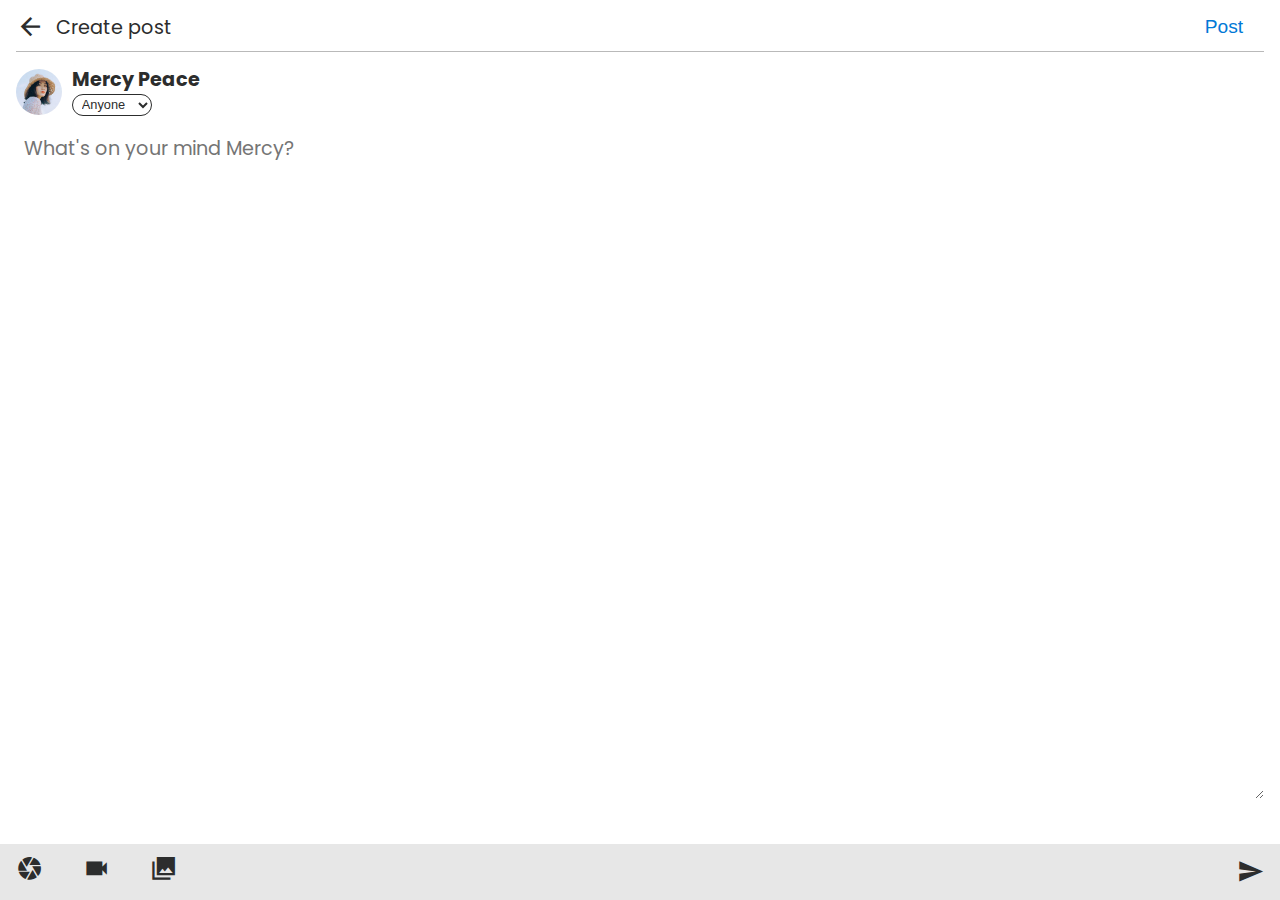
<file: BaE Chat/create_post/index.html>
<!DOCTYPE html>
<html lang="en">
<head>
    <meta charset="UTF-8">
    <meta http-equiv="X-UA-Compatible" content="IE=edge">
    <meta name="viewport" content="width=device-width, initial-scale=1.0">
    <title>BAE | CHAT</title>

    <!-- StyleSheet -->
    <link rel="stylesheet" href="../styles.css">
    <!-- For Dark Mode -->
    <link rel="stylesheet" href="../darkmode.css">

    <!-- Material Icons -->
    <link rel="stylesheet" href="https://fonts.googleapis.com/icon?family=Material+Icons+Sharp">
    
</head>

<body>


<!------------------------------For Mobile Create Post------------------------------>
<div class="mobile-create-post">

    <div class="mobile-create-post-head">
        <div>
            <span class="material-icons-sharp" onclick="history.back()">arrow_back</span>
            <h1>Create post</h1>
        </div>
        <button type="button" class="posts-btn">Post</button>
    </div>

    <div class="mobile-create-post-profile">
        <div class="mobile-create-post-profile-img">
            <img src="../images/profile-1.jpg" alt="">
        </div>
        <div class="mobile-create-post-profile-name">
            <h1>Mercy Peace</h1>
            <select name="" id=""> 
                <option value="Anyone">Anyone</option>
                <option value="Friends">Friends</option>
                <option value="Only me">Only me</option>
            </select>
        </div>
    </div>

    <textarea name="" id="" placeholder="What's on your mind Mercy?"></textarea>
</div>


<div class="mobile-create-post-bottom">
    <div>

        <label for="imageFile"><span class="material-icons-sharp">camera</span></label>
        <input type="file" style="display: none;" id="imageFile" capture="user" accept="image/*">

        <label for="videoFile"><span class="material-icons-sharp">videocam</span></label>
        <input type="file" style="display: none;" id="videoFile" capture="user" accept="video/*">

        <label for="uploadFile"><span class="material-icons-sharp">collections</span></label>
        <input type="file" style="display: none;" id="uploadFile">
    </div>
    <span class="material-icons-sharp">send</span>
</div>




<!-- Activate the Dark mode on this page -->
<div id="dark-btn" style="display: none;">
    <span></span>
</div>

<script src="../javascript/mobile_create_post.js"></script>
<script src="../javascript/darkmode.js"></script>
</body>
</html>
</file>
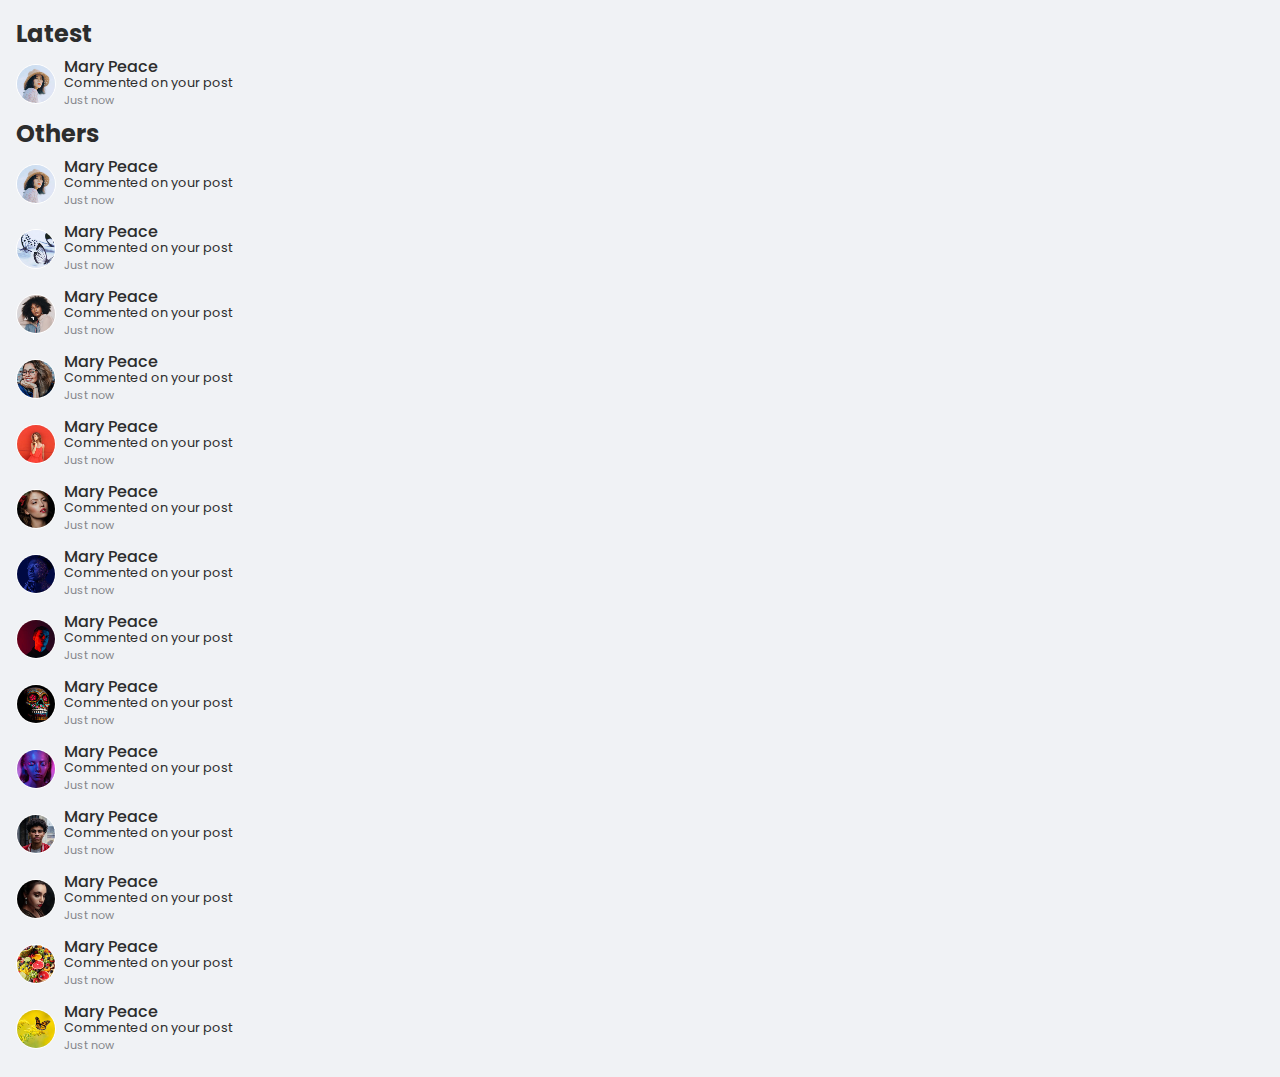
<file: BaE Chat/notifications/index.html>
<!DOCTYPE html>
<html lang="en">
<head>
    <meta charset="UTF-8">
    <meta http-equiv="X-UA-Compatible" content="IE=edge">
    <meta name="viewport" content="width=device-width, initial-scale=1.0">
    <title>BAE | CHAT</title>

    <!-- StyleSheet -->
    <link rel="stylesheet" href="../styles.css">
    <!-- For Dark Mode -->
    <link rel="stylesheet" href="../darkmode.css">

    <!-- Material Icons -->
    <link rel="stylesheet" href="https://fonts.googleapis.com/icon?family=Material+Icons+Sharp">

    
</head>
<body>
   
   <!------------------------------For Mobile Page Header------------------------------>
   <div class="mobile-page-header">
    <div class="mobile-page-header-img">
        <img src="../images/profile-1.jpg" alt="">
    </div>
    <div class="mobile-page-header-search">
        <span class="material-icons-sharp">search</span>
        <input type="search" placeholder="Looking for a friend?">
    </div>
    <a href="../messenger"><span class="material-icons-sharp">question_answer</span></a>
    </div>


<!-----------------------------Nav For Mobile----------------------------->
<div class="mobile-container">
    <div class="mobile">
            <div><a href="../">
                <span class="material-icons-sharp">home</span>
            </a></div>
            <div><a href="../friends">
                <span class="material-icons-sharp">people_outline</span>
            </a></div>
            <div><a href="../create_post">
                <span class="material-icons-sharp">add_circle</span>
            </a></div>
            <div><a href="../notifications">
                <span class="material-icons-sharp">notifications</span>
            </a></div>
            <div>
                <span class="material-icons-sharp mobile-menu-open">menu</span>
            </div>                    
        </ul>
    </div>
</div>


    
<div class="mobile-menu">
    <a href="" class="mobile-menu-profile">
        <div class="mobile-menu-profile-photo">
            <img src="../images/profile-4.jpg" alt="">
        </div>
        <div class="mobile-menu-profile-name">
            <p>Mercy Peace</p>
        </div>
    </a>

    <div><a href="">
        <span class="material-icons-sharp">people</span>
        <p>Friends</p>
    </a></div>

    <div><a href="">
        <span class="material-icons-sharp">groups</span>
        <p>Groups</p>
    </a></div>

    <div><a href="">
        <span class="material-icons-sharp">storefront</span>
        <p>Marketplace</p>
    </a></div>

    <div><a href="">
        <span class="material-icons-sharp">chat</span>
        <p>Messenger</p>
    </a></div>

    <div><a href="">
        <span class="material-icons-sharp">notifications</span>
        <p>Notification</p>
    </a></div>

    <div><a href="">
        <span class="material-icons-sharp">settings</span>
        <p>Settings & Privacy</p>
    </a></div>

    <div class="links-text">
        <div class="flex-links">
            <span class="material-icons-sharp dark-mode-span-for-mobile">dark_mode</span>
            <h2>Dark/Light</h2>
        </div>
        <div id="dark-btn2">
            <span></span>
        </div>
    </div>

    <div><a href="">
        <span class="material-icons-sharp">help</span>
        <p><span style="color:rgb(255, 118, 94); font-size: 1rem">BaE</span> Help & Support</p>
    </a></div>
    <div class="mobile-menu-close-btn">
        <span class="material-icons-sharp mobile-menu-close-btn">filter_list</span>
    </div>
</div>

</div>
<!------------------------End of Mobile Navigation------------------------>


<div class="mobile-notifications">
    <h1 class="notification-h1">Latest</h1>
    <a href="" class="notification-profile">
        <div class="notification-details">
            <div class="notification-profile-photo">
                <img src="../images/profile-1.jpg" alt="">
            </div>
            <div class="notification-profile-name">
                <h1>Mary Peace</h1>
                <p>Commented on your post</p>
                <small>Just now</small>
            </div>
        </div>
        <div class="active-shape">
            <span class="material-icons-sharp">circle</span>
        </div>
    </a>

    <h1 class="notification-h1">Others</h1>
    <a href="" class="notification-profile">
        <div class="notification-details">
            <div class="notification-profile-photo">
                <img src="../images/profile-1.jpg" alt="">
            </div>
            <div class="notification-profile-name">
                <h1>Mary Peace</h1>
                <p>Commented on your post</p>
                <small>Just now</small>
            </div>
        </div>
        <div class="active-shape">
            <span class="material-icons-sharp read">circle</span>
        </div>
    </a>
    <a href="" class="notification-profile">
        <div class="notification-details">
            <div class="notification-profile-photo">
                <img src="../images/profile-2.jpg" alt="">
            </div>
            <div class="notification-profile-name">
                <h1>Mary Peace</h1>
                <p>Commented on your post</p>
                <small>Just now</small>
            </div>
        </div>
        <div class="active-shape">
            <span class="material-icons-sharp read">circle</span>
        </div>
    </a>
    <a href="" class="notification-profile">
        <div class="notification-details">
            <div class="notification-profile-photo">
                <img src="../images/profile-3.jpg" alt="">
            </div>
            <div class="notification-profile-name">
                <h1>Mary Peace</h1>
                <p>Commented on your post</p>
                <small>Just now</small>
            </div>
        </div>
        <div class="active-shape">
            <span class="material-icons-sharp read">circle</span>
        </div>
    </a>
    <a href="" class="notification-profile">
        <div class="notification-details">
            <div class="notification-profile-photo">
                <img src="../images/profile-4.jpg" alt="">
            </div>
            <div class="notification-profile-name">
                <h1>Mary Peace</h1>
                <p>Commented on your post</p>
                <small>Just now</small>
            </div>
        </div>
        <div class="active-shape">
            <span class="material-icons-sharp read">circle</span>
        </div>
    </a>
    <a href="" class="notification-profile">
        <div class="notification-details">
            <div class="notification-profile-photo">
                <img src="../images/profile-5.jpg" alt="">
            </div>
            <div class="notification-profile-name">
                <h1>Mary Peace</h1>
                <p>Commented on your post</p>
                <small>Just now</small>
            </div>
        </div>
        <div class="active-shape">
            <span class="material-icons-sharp read">circle</span>
        </div>
    </a>
    <a href="" class="notification-profile">
        <div class="notification-details">
            <div class="notification-profile-photo">
                <img src="../images/profile-6.jpg" alt="">
            </div>
            <div class="notification-profile-name">
                <h1>Mary Peace</h1>
                <p>Commented on your post</p>
                <small>Just now</small>
            </div>
        </div>
        <div class="active-shape">
            <span class="material-icons-sharp read">circle</span>
        </div>
    </a>
    <a href="" class="notification-profile">
        <div class="notification-details">
            <div class="notification-profile-photo">
                <img src="../images/profile-7.jpg" alt="">
            </div>
            <div class="notification-profile-name">
                <h1>Mary Peace</h1>
                <p>Commented on your post</p>
                <small>Just now</small>
            </div>
        </div>
        <div class="active-shape">
            <span class="material-icons-sharp read">circle</span>
        </div>
    </a>
    <a href="" class="notification-profile">
        <div class="notification-details">
            <div class="notification-profile-photo">
                <img src="../images/profile-8.jpg" alt="">
            </div>
            <div class="notification-profile-name">
                <h1>Mary Peace</h1>
                <p>Commented on your post</p>
                <small>Just now</small>
            </div>
        </div>
        <div class="active-shape">
            <span class="material-icons-sharp read">circle</span>
        </div>
    </a>
    <a href="" class="notification-profile">
        <div class="notification-details">
            <div class="notification-profile-photo">
                <img src="../images/profile-9.jpg" alt="">
            </div>
            <div class="notification-profile-name">
                <h1>Mary Peace</h1>
                <p>Commented on your post</p>
                <small>Just now</small>
            </div>
        </div>
        <div class="active-shape">
            <span class="material-icons-sharp read">circle</span>
        </div>
    </a>
    <a href="" class="notification-profile">
        <div class="notification-details">
            <div class="notification-profile-photo">
                <img src="../images/profile-10.jpg" alt="">
            </div>
            <div class="notification-profile-name">
                <h1>Mary Peace</h1>
                <p>Commented on your post</p>
                <small>Just now</small>
            </div>
        </div>
        <div class="active-shape">
            <span class="material-icons-sharp read">circle</span>
        </div>
    </a>
    <a href="" class="notification-profile">
        <div class="notification-details">
            <div class="notification-profile-photo">
                <img src="../images/profile-11.jpg" alt="">
            </div>
            <div class="notification-profile-name">
                <h1>Mary Peace</h1>
                <p>Commented on your post</p>
                <small>Just now</small>
            </div>
        </div>
        <div class="active-shape">
            <span class="material-icons-sharp read">circle</span>
        </div>
    </a>
    <a href="" class="notification-profile">
        <div class="notification-details">
            <div class="notification-profile-photo">
                <img src="../images/profile-12.jpg" alt="">
            </div>
            <div class="notification-profile-name">
                <h1>Mary Peace</h1>
                <p>Commented on your post</p>
                <small>Just now</small>
            </div>
        </div>
        <div class="active-shape">
            <span class="material-icons-sharp read">circle</span>
        </div>
    </a>
    <a href="" class="notification-profile">
        <div class="notification-details">
            <div class="notification-profile-photo">
                <img src="../images/profile-13.jpg" alt="">
            </div>
            <div class="notification-profile-name">
                <h1>Mary Peace</h1>
                <p>Commented on your post</p>
                <small>Just now</small>
            </div>
        </div>
        <div class="active-shape">
            <span class="material-icons-sharp read">circle</span>
        </div>
    </a>
    <a href="" class="notification-profile">
        <div class="notification-details">
            <div class="notification-profile-photo">
                <img src="../images/profile-14.jpg" alt="">
            </div>
            <div class="notification-profile-name">
                <h1>Mary Peace</h1>
                <p>Commented on your post</p>
                <small>Just now</small>
            </div>
        </div>
        <div class="active-shape">
            <span class="material-icons-sharp read">circle</span>
        </div>
    </a>
    
</div>


<script src="../javascript/mobilemenu.js"></script>
<script src="../javascript/notification.js"></script>
<script src="../javascript/darkmode.js"></script>
<script src="../javascript/darkmode2.js"></script>
<script src="../javascript/script.js"></script>
<script src="../javascript/mobile_create_post.js"></script>
</body>
</html>
</file>
<file: BaE Chat/styles.css>
/*=============IMPORT GOOGLE FONT===============*/
@import url('https://fonts.googleapis.com/css2?family=Poppins:wght@300;400;500;600&family=Red+Hat+Display:wght@700&display=swap');


/*=================Color and Border Variables=================*/

:root{
    /*===============Colors=================*/
    --color-background: #F0F2F5;
    --color-background-white: #fff;
    --color-text-white: #fff;
    --color-primary-blue: #0178D6;
    --color-primary-blue-dark: #143e70;
    --color-primary-blue-dark-share-btn: #143e70;
    --color-primary-red: #F3425F;
    --color-danger: #D81C3C;
    --color-success: #31A24C;
    --color-warning: #F7B928;
    --color-light-dark: #84858A;
    --color-dark: #2C2D2D;
    --color-input: #F0F2F5;
    --color-hover: #F0F2F5;
    --color-icon-border: #E4E6EB;
    --color-icon : #050505;
    --color-icon-light : #65676B;
    --hover : #e2e2e2;
    --flex-color-bg: rgba(238, 238, 238, 0.774);
    --color-unread: #2E89FF;
    --color-read: grey;
    --color-primary-blue-dark-new: #e7e7e7;

    /*=============Borders, Padding=================*/
    --border-radius: 2rem;
    --border-radius-20px: 20px;
    --card-border-radius: 1rem;
    --btn-padding: 0.6rem 2rem;
    --search-padding: 0.6rem 1rem;
    --card-padding: 1rem;

    /*==============POSITIONS=================*/
    --sticky-top-left: 5.4rem;
    --sticky-top-right: -18rem;

    /*==================BOX-SHADOW===============*/
    --box-shadow: 0px 1px 10px rgb(218, 218, 218);
}

.dark-mode-color{
    --color-background: #18191A;
    --color-light-dark: #fff;
    --color-input: #2C2D2D;
    --color-background-white: #242526;
    --box-shadow: 0px 0px 1px white;
    --color-icon-border: #677db6;
    --color-icon-light : #D9DBE0;
    --color-dark: #D9DBE0;   
    --color-icon : #ffffff;
    --hover: #677db6;
    --color-hover: #677db6;
    --flex-color-bg: rgba(56, 56, 56, 0.671);
    --color-primary-blue-dark-share-btn: var(--color-primary-blue);
    --color-primary-blue-dark-new: #143e70;
}


/*========REMOVE ALL==========*/
*{
    margin: 0;
    padding: 0;
    border: none;
    box-sizing: border-box;
    outline: none;
    text-decoration: none;
    list-style: none;
}

body{
    background: var(--color-background);
    font-family: 'Poppins', sans-serif;
    color: var(--color-dark);
    overflow-x: hidden;
    transition: background 0.3s;
}

a{
    color: var(--color-icon-light);
}

/*=============================================GENERAL STYLES HERE=====================================*/

.container{
    padding: 0.4rem 2rem;
}

.rounded-photo{
    width: 2.2rem;
    aspect-ratio: 1/1;
    border-radius: 50%;
}

.rounded-photo img{
    border-radius: 50%;
}

img{
    display: block;
    width: 100%;
}

hr{
    border: solid rgb(207, 207, 207) 0.1px;
}


/*========Nav Icons==========*/
.nav-right ul li span{
    font-size: 1.6rem;
    padding: 0.5rem;
    background: var(--color-icon-border);
    border-radius: 50%;
    margin-left: 1.5rem;
}

.nav-center ul li span{
    font-size: 2rem;
    padding: 0.5rem;
    border-radius: 50%;
    transition: all ease 300ms;
    margin-left: 2rem;
}

.nav-center ul li:first-child span{
    margin-left: 0;
}

.nav-center ul li span:hover{
    background: var(--color-icon-border);
}

.online{
    position: relative;
}

.online::after{
    content: '';
    width: 9px;
    height: 9px;
    position: absolute;
    border: 2px white solid;
    border-radius: 50%;
    background: var(--color-success);
    top: 0;
    right: 0;
}

/*=============================================NAV STYLE HERE===========================================*/

nav{
    box-shadow: var(--box-shadow);
    position: sticky;
    top: 0;
    width: 100%;
    z-index: 10;
}
nav .container{
    background: var(--color-background-white);
    display: flex;
    justify-content: space-between;
    align-items: center;
}

/*=============Nav Left===============*/
.nav-left{
    display: flex;
    align-items: center;
}

.logo{
    width: 2.7rem;
    border-radius: 0%;
    aspect-ratio: 0;
}

.search-input{
    display: flex;
    align-items: center;
    background: var(--color-input);
    padding: 0.3rem 1rem;
    border-radius: var(--border-radius-20px);
    margin-left: 1rem;
}

.search-input input{
    font-size: 1rem;
    background: transparent;
}

.search-input input::placeholder{
    color: var(--color-icon);
}

.search-input span{
    margin-right: 0.3rem;
}


/*===========Nav Center===============*/
.nav-center ul li{
    display: inline-block;
}

/*===========Nav Right===============*/
.nav-right{
    display: flex;
    align-items: center;
}

.nav-user-profile{
    display: flex;
    align-items: center;
    padding: 0.3rem 0.6rem;
    border-radius: var(--border-radius-20px);
    transition: all ease 300ms;
    cursor: pointer;
}

.nav-user-profile:hover{
    background: var(--color-hover);
}

.nav-user-profile .profile-name h1{
    font-size: 1.1rem;
    margin-left: 0.3rem;
    font-weight: 400;
    color: var(--color-icon-light);
}

.nav-right ul li{
    display: inline-block;
}

.profile-name{
    line-height: 1rem
}






/*==================================================Mobile Style Nav=====================================================*/
.mobile{
    display: flex;
    justify-content: space-between;
    align-items: center;
}

.mobile div:nth-child(3) a span{
    font-size: 2.5rem;
    color: #0178D6;
}

.mobile span{
    font-size: 1.7rem;
}

.mobile-container{
    display: none;
    align-items: center;
    padding: 0.7rem 1rem 0.4rem 1rem;
    background: var(--color-background-white);
    position: fixed;
    left: 0;
    bottom: 0;
    width: 100%; /* Full width */
    overflow: hidden;
    z-index: 1000; /* Sit on top */
}


/*===========================================PAGE CONTAINER STLYE========================================*/

main{
    display: flex;
    justify-content: space-between;
    align-items: center;
}

/*---------------- ASIDE ------------------*/

aside{
    padding: 1rem 1rem;
    flex-basis: 23%;
    width: 100%;
    position: sticky;
    top: 70px;
    align-self: flex-start;
}

aside ul li{
    padding: 0.7rem 0.5rem;
    border-radius: 5px;
    transition: all ease 300ms;
}

aside ul li:hover{
    background-color: var(--hover);
}

aside h2{
    font-weight: 500;
    font-size: 1rem;
}

.aside-user-profile{
    display: flex;
    align-items: center;
}

.aside-user-profile .rounded-photo{
    margin-right: 0.5rem;
    width: 2rem;
}

aside ul li a{
    display: flex;
    align-items: center;
}

aside ul li a span{
    margin-right: 0.7rem;
}

aside .aside-span{
    font-size: 1.7rem;
}

aside hr{
    margin: 15px 0;
}

aside ul li:last-child{
    margin-top: 4rem;
    padding: 0;
}

aside ul li .a{
    color: var(--color-text-white);
    display: flex;
    background: #143e70;
    width: 100%;
    padding: 0.7rem 0.5rem;
    border-radius: 10px;
}

aside ul li .a span{
    color: var(--color-text-white);
}






/*----------------=================MIDDLE=================------------------*/
.middle{
    flex-basis: 50%;
    width: 100%;
    margin-top: 1rem;
}

.post{
    background: var(--color-background-white);
    padding: 1rem 1rem;
    border-radius: 10px;
    box-shadow: var(--box-shadow);
}

.post hr{
    margin: 1rem 0;
    width: 100%;
}

.middle .create-post{
    display: flex;
}

.create-post .rounded-photo{
    width: 2.9rem;
    margin-right: 0.6rem;
}

.input-btn .btn{
    width: 5rem;
    height: 2rem;
    background: var(--color-primary-blue-dark);
    margin-right: 1rem;
    color: var(--color-text-white);
    border-radius: var(--border-radius-20px);
    cursor: pointer;
}

.input-btn{
    display: flex;
    background: var(--color-input);
    width: 100%;
    border-radius: var(--border-radius-20px);
    align-items: center;
}

.input-btn input{
    width: 100%;
   padding: 1rem;
    font-size: 1rem;
    padding: 0 1rem;
    background: transparent;
    cursor: pointer;
}

.input-btn input::placeholder{
    color: var(--color-icon);
}

.actions-create-post{
    display: flex;
    align-items: center;
    justify-content: space-around;
}

.actions-create-post .actions{
    display: flex;
    align-items: center;
}

.actions-create-post .actions span{
    font-size: 1.6rem;
    color: var(--color-primary-red);
}

.actions-create-post a:last-child span{
    color: var(--color-warning);
}

.actions-create-post a:nth-child(2) span{
    color: var(--color-success);
}

.actions-create-post .actions h1{
    font-size: 1rem;
    margin-left: 0.5rem;
    font-weight: 400;
    color: var(--color-icon-light);
}




/*--------------------------FEEDS---------------------------*/
.feed{
    margin-top: 2rem;
    background: var(--color-background-white);
    padding: 1rem 1rem;
    border-radius: 10px;
    box-shadow: var(--box-shadow);
}

.feed-head{
    display: flex;
    align-items: center;
    justify-content: space-between;
}

.feed-user{
    display: flex;
    align-items: center;
}

.feed-user-name{
    line-height: 0.9rem;
    margin-left: 0.5rem;
}

.feed-user-name p{
    font-weight: 500;
    font-size: 1rem;
    color: var(--color-icon);
}

.feed-text{
    word-wrap: break-word;
    margin: 1rem 0;
}

.feed-span{
    display: flex;
    align-items: center;
}

.feed-span p{
    margin-left: 0.3rem;
}

.feed-img img{
    border-radius: var(--border-radius-20px);
    object-fit: cover;
}

.feed-actions{
    display: flex;
    align-items: center;
    justify-content: space-between;
    margin: 1rem 0;
}

.feed-actions span .save-icon{
    color: rebeccapurple;
}

.feed-action{
    display: flex;
    align-items: center;
}

.feed-actions .feed-action span{
    font-size: 1.6rem;
}

.feed-action .feed-span{
    margin-right: 1rem;
}

.feed-actions span{
    font-size: 1.8rem;
}


.feed-action a, span{
    color: var(--color-dark);
}

.feed-actions span:last-child{
    color: var(--color-primary-blue-dark-share-btn);
}

.liked-by{
    display: flex;
    align-items: center;
}

.liked-by p{
    font-size: 0.9rem;
    margin-left: 0.5rem;
}


.liked-by img{
    width: 1rem;
    border-radius: 50%;
}

.feed-span_span_color_change{
    color: tomato;
}



/*---------------- RIGHT ------------------*/
.right{
    padding: 1rem 1rem;
    flex-basis: 23%;
    position: sticky;
    top: 70px;
    align-self: flex-start;
    height: 100vh;
    overflow-x:hidden;
    overflow-y:auto
}

.right::-webkit-scrollbar{
    overflow: hidden;
}


.active-contacts{
    margin-top: 0.5rem;
}

.active-contacts .active-users{
    padding: 0.5rem 0.3rem;
    transition: all ease 300ms;
    border-radius: 5px;
}

.active-contacts .active-users:hover{
    background: var(--hover);
}

.right .right-heading h1{
    font-weight: 500;
    font-size: 1rem;
    color: var(--color-light-dark);
}

.aside-user-profile .profile-name h2{
    font-size: 1rem;
    font-weight: 400;
}

.right-heading{
    display: flex;
    color: var(--color-icon-light);
    align-items: center;
}

.right-heading span{
    color: var(--color-danger);
}

.right-heading .aside-span{
    margin-left: 10px;
    font-size: 1rem;
}

.all-notification{
    margin: 1rem 0;
}

.right-notication{
    display: flex;
    align-items: center;
    background: var(--color-background-white);
    padding: 0.7rem 0.6rem;
    border-radius: 5px;
    margin-bottom: 10px;
}

.right-notication .notification-details{
    display: block;
    margin-left: 1rem;
}

.notification-details h2{
    font-weight: 400;
    font-size: 0.8rem;
    color: var(--color-icon);
    line-height: 1rem;
}

.notification-details p{
    font-size: 0.8rem;
}

.notification-details small{
    font-size: 0.7rem;
    color: var(--color-light-dark);
}

.notification-photo{
    width: 2.5rem;
}

.notification-photo img{
    border-radius: 50%;
}



/*======================================POP UP MENU===================================*/


/*-----------------SETTINGS MENU---------------------*/
.settings-menu{
    position: absolute;
    width: 90%;
    max-width: 350px;
    background: var(--color-background-white);
    box-shadow: var(--box-shadow);
    border-radius: 4px;
    overflow: hidden;
    top: 70px;
    right: 2%;
    max-height: 0;
    transition: max-height 0.3s;
}

.settings-menu-height{
    max-height: 450px;
}

.icons-menu span{
    font-size: 1.7rem;
    margin-right: 0.7rem;
}


.settings-menu-inner{
    padding: var(--border-radius-20px);
}

.settings-menu-inner hr{
    border: 0;
    height: 1px;
    background-color: var(--color-light-dark);
    margin: 1rem 0;
}

.setting-links{
    display: flex;
    padding: 0.6rem 0.5rem;
    align-items: center;
    border-radius: 10px;
}

.setting-links:hover{
    background: var(--hover);
}

.links-text{
    display: flex;
    align-items: center;
    margin-left: 0.7rem;
    justify-content: space-between;
}

.setting-links .links-text{
    flex: 1;
}

.links-text h2{
    font-size: 1rem;
    font-weight: 400;
}



/*------------------------------------- MOBILE MENU POPUP---------------------------------*/
.mobile-menu{
    background: var(--color-background-white);
    padding: 0;
    max-height: 0;
    position: fixed; /* Stay in place */
    z-index: 1000; /* Sit on top */
    left: 0;
    bottom: 0;
    width: 100%; /* Full width */
    overflow: auto; /* Enable scroll if needed */
    display: none;
    border-top: 1px rgb(105, 105, 105) solid;
    border-top-left-radius: 20px;
    border-top-right-radius: 20px;
    transition: max-height 0.1s;
}

.mobile-menu-height{
    max-height: 100%;
    padding: 1rem 1rem;
}

.mobile-menu-close-btn{
    text-align: center;
    margin-bottom: 0.7rem;
}

.mobile-menu-close-btn span{
    color: var(--color-dark);
    font-size: 1.7rem;
}

.mobile-menu div{
    margin-bottom: 0.5rem;
}

.mobile-menu div a{
    margin-bottom: 1rem;
}

.mobile-menu-profile{
    display: flex;
    align-items: center;
    margin-bottom: 1rem;
}

.mobile-menu-profile-photo{
    width: 2rem;
    margin-right: 0.5rem;
}

.mobile-menu-profile-photo img{
    border-radius: 50%;
    border: 1px solid rgb(99, 99, 99);
}

.mobile-menu div a{
    display: flex;
    align-items: center;
    margin-bottom: 1.8rem;
}

.mobile-menu div a span{
    font-size: 1.5rem;
    border-radius: 50%;
    margin-right: 0.5rem;
}

.mobile-menu .links-text{
    margin-bottom: 2rem;
}

.flex-links{
    display: flex;
}

.flex-links span{
    margin-right: 0.5rem;
}

.mobile-menu .links-text{
    margin: 0;
    padding: 0;
    margin-bottom: 1rem;
}



/*------================================== Confirm Unfollow Pop up ==========================------------*/
.friends-right-pop-up{
    width: 0;
    height: 0;
    padding: 0;
    left: 0;
    margin: 0 auto;
    z-index: 2000;
    position: fixed; /* Stay in place */
    bottom: 0;
}

.friends-right-pop-up-click{
    bottom: 20rem;
    width: 100%;
    height: 30vh;
    padding: 0.5rem;
}

.friends-right-confirm-pop-up{
    margin: 15% auto; /* 5% from the top, 15% from the bottom and centered */
    width: 40%;
    background: var(--color-background-white);
    border-radius: 5px;
    padding: 1rem 0.5rem;
    box-shadow: var(--box-shadow);
}

.friends-right-pop-up h1{
    font-size: 1.5rem;
    text-align: center;
    color: var(--color-dark);
    font-weight: 400;
}

.buttons{
    display: flex;
    align-items: center;
    justify-content: space-around;
    margin-top: 0.5rem;
}

.confirm-btn{
    width: 6rem;
    height: 2rem;
    border: none;
    outline: none;
    border-radius: 5px;
    font-size: 1.1rem;
    background: #677DB6;
    color: #fff;
}

.color-danger{
    background: #555;
    color: #fff;
}



/*--------------------------------- CREATE POST FOR DESKTOP --------------------------------*/
.flex{
  position: fixed; /* Stay in place */
  z-index: 1000; /* Sit on top */
  left: 0;
  top: 0;
  width: 100%; /* Full width */
  height: 100%; /* Full height */
  overflow: auto; /* Enable scroll if needed */
  background-color: var(--flex-color-bg); /* Fallback color */
  padding-top: 60px;
  display: none;
}

.flex-display{
    display: block;
}

.newpost{
    margin: 5% auto 15% auto; /* 5% from the top, 15% from the bottom and centered */
    width: 40%;
    background: var(--color-background);
    border-radius: 10px;
    padding: 0.7rem 1rem;
}

.new-post-head{
    display: flex;
    align-items: center;
    color: var(--color-dark);
    justify-content: space-between;
}

.new-post-head h1{
    font-size: 1.6rem;
    text-align: center;
}

.new-post-head span{
    text-align: right;
}

.newpost hr{
    margin: 0.7rem 0;
}

.newpost .feed-head{
    margin-bottom: 1rem;
}

.new-post-input textarea{
    width: 100%;
    height: 90px;
    overflow: hidden;
    font-size: 1.1rem;
    font-family: "Poppins", sans-serif;
    background: var(--color-input);
    padding: 0.2rem 0.2rem;
    color: var(--color-dark);
}

.new-post-input textarea::placeholder{
    font-size: 1.1rem;
    font-family: "Poppins", sans-serif;
}

.feed-user-name select{
    padding: 0.2rem 0.6rem;
    margin-top: 0.2rem;
    border-radius: 5px;
    background: var(--hover);
    cursor: pointer;
}

.newpost-img{
    width: 2.9rem;
}


.new-post-add{
    border: solid 1px rgb(179, 179, 179);
    display: flex;
    justify-content: space-between;
    padding: 0.5rem 1rem;
}

.new-post-add .new-post-add-text h1{
    font-size: 1.2rem;
    font-weight: 400;
}

.new-post-add .new-post-span a{
    margin: 0 0.8rem;
}

.new-post-span a:first-child span{
    color: var(--color-warning);
}

.new-post-span a:nth-child(2) span{
    color: var(--color-primary-red);
}

.new-post-span a:nth-child(3) span{
    color: var(--color-success);
}

.new-post-head span{
    cursor: pointer;
    font-size: 1.8rem;
    padding: 00.5rem;
    background: var(--hover);
    border-radius: 50%;
    color: var(--color-light-dark);
}

.post-btn{
    width: 100%;
    height: 40px;
    background: var(--color-primary-blue-dark);
    color: var(--color-text-white);
    border: none;
    border-radius: 5px;
    outline: none;
    margin-top: 10px;
    font-weight: 500;
    font-size: 1rem;
    cursor: pointer;
}

.mobile-menu{
    display: none;
}


/*--------------------------------- CREATE POST FOR Mobile --------------------------------*/
.mobile-create-post{
    padding: 0rem 1rem;
    background: var(--color-background-white);
    height: 100vh;
    width: 100%;
    overflow: auto; /* Enable scroll if needed */    
}

.mobile-create-post-head{
    display: flex;
    justify-content: space-between;
    align-items: center;
    margin: 0.7rem 0;
    border-bottom: 0.3px rgb(185, 185, 185) solid;
}

.mobile-create-post-head div{
    display: flex;
    align-items: center;
}

.mobile-create-post-head div h1{
    font-size: 1.2rem;
    font-weight: 400;
    margin-bottom: 0.5rem;
}

.mobile-create-post-head div span{
    font-size: 1.8rem;
    margin-right: 0.7rem;
    margin-bottom: 0.5rem;
}

.mobile-create-post-head .posts-btn{
    width: 5rem;
    font-size: 1.2rem;
    height: 2rem;
    background: transparent;
    color: var(--color-primary-blue);
    margin-bottom: 0.5rem;
}


.mobile-create-post-profile-name select{
    padding: 0.1rem 0.3rem;
    font-size: 0.8rem;
    border-radius: 20px;
    background: transparent;
    border: 1px var(--color-dark) solid;
    color: var(--color-dark);
}

.mobile-create-post-profile{
    display: flex;
    align-items: center;
    margin-top: 1rem;
}

.mobile-create-post-profile-img{
    width: 2.9rem;
    margin-right: 0.6rem;
}

.mobile-create-post-profile-img img{
    border-radius: 50%;
}

.mobile-create-post-profile-name{
    line-height: 1.5rem;
}

.mobile-create-post-profile-name h1{
    font-size: 1.2rem;
}

.mobile-create-post textarea{
    height: 75vh;
    width: 100%;
    background: transparent;
    padding: 1rem 0.5rem;
    margin-top: 0.5rem;
    font-size: 1.2rem;
    font-family: "Poppins", sans-serif;
    color: var(--color-dark);
    line-height: 1.1rem;
}

.mobile-create-post-bottom{
    position: fixed;
    bottom: 0;
    display: flex;
    justify-content: space-between;
    align-items: center;
    padding: 0.7rem 1rem;
    width: 100%;
    background: var(--color-primary-blue-dark-new);
}

.mobile-create-post-bottom div{
    display: flex;
    align-items: center;
    justify-content: space-between;
}

.mobile-create-post-bottom div span{
    margin-right: 2.5rem;
    font-size: 1.7rem;
}

.mobile-create-post-bottom span{
    font-size: 1.7rem;
}




/*--------------------------------- Mobile Header Page --------------------------------*/
.mobile-page-header{
    display: flex;
    align-items: center;
    justify-content: space-between;
    padding: 0.5rem 0.7rem;
    background:var(--color-background-white);
    display: none;
}

.mobile-page-header-img{
    width: 2rem;
}

.mobile-page-header-img img{
    border-radius: 50%;
}

.mobile-page-header-search{
    display: flex;
    align-items: center;
    background: #677db6;
    padding: 0.2rem 0.6rem;
    border-radius: 5px;
}

.mobile-page-header-search span{
    margin-right: 0.5rem;
}

.mobile-page-header-search input{
    background: transparent;
    color: #fff;
    font-size: 1rem;
}

.mobile-page-header-search input::placeholder{
    color: #fff;
    font-weight: 400;
    font-size: 0.9rem;
}




/*-------------------------------------- Desktop Notification Pop Up ---------------------------------------*/
.notifications{
    padding: 0;
    max-height: 0;
    background: var(--color-background-white);
    position: fixed; /* Stay in place */
    z-index: 1; /* Sit on top */
    right: 7%;
    bottom: 0;
    width: 35%; /* Full width */
    overflow: auto; /* Enable scroll if needed */
    border: none;
    border-top-left-radius: 10px;
    border-top-right-radius: 10px;
    transition: max-height 0.1s;
}

.notifications-hide{
    max-height: 85vh;
    padding: 0 2rem 0.5rem 2rem;
    box-shadow: var(--box-shadow);
}

.notifications::-webkit-scrollbar{
    overflow: hidden;
}

.notification-profile{
    display: flex;
    align-items: center;
    justify-content: space-between;
}

.notifications h1{
    font-size: 1.3rem;
    font-weight: 500;
}

.notification-details{
    display: flex;
    align-items: center;
    margin: 0.5rem 0;
}

.notification-head{
    text-align: center;
}

.notification-head span{
    cursor: pointer;
}

.notification-profile-photo{
    width: 2.5rem;
    margin-right: 0.5rem;
}

.notification-profile-photo img{
    border-radius: 50%;
    border: 1px solid white;
}

.notification-profile-name{
    line-height: 1rem;
}

.notification-profile-name h1{
    font-size: 1rem;
    font-weight: 500;
    color: var(--color-dark);
}

.notification-profile-name p{
    font-size: 0.8rem;
    color: var(--color-dark);
}

.notification-profile .active-shape span{
    color: var(--color-unread);
    font-size: 1rem;
}

.notification-profile .active-shape span.read{
    color: var(--color-read);
}

.notification-head{
    position: sticky;
    top: 0;
    background: var(--color-background-white);
    z-index: 10;
    padding: 0.5rem 0;
}



/*------------------------------------MOBILE NOTIFICATION--------------------------*/
.mobile-notifications{
    padding: 1rem 1rem;
    /* display: none; */
}

.mobile-notifications .notification-h1{
    font-size: 1.5rem;
}


/*---------------------------------------Friends Styles---------------------------------------*/

.friends{
    background: var(--color-background);
    display: grid;
    grid-template-columns: 25% 75%;
}

/*--------------------- Left Style -----------------------*/

.friends-left{
    background: var(--color-background-white);
    height: 100vh;
    padding: 0.5rem 0.5rem;
    box-shadow: var(--box-shadow);
    box-sizing: border-box;
    position: sticky;
    top: 63px;
    left: 0;
}

.friends-left-head{
    display: flex;
    align-items: center;
    justify-content: space-between;
    padding: 0.5rem 0.5rem;
    border-radius: 5px;
    margin-bottom: 2rem;
    margin-top: 0.5rem;
    background-color: rgba(204, 204, 204, 0.171);
}

.friends-left-head h1{
    font-size: 1.7rem;
    font-weight: 500;
    color: var(--color-dark);
}

.friends-left-head-profile-img{
    width: 2.5rem;
}

.friends-left-head-profile-img img{
    border-radius: 50%;
}

.friends-left-head-lists{
    display: flex;
    align-items: center;
    justify-content: space-between;
    padding: 0.3rem 0.5rem;
    border-radius: 10px;
    margin-bottom: 1rem;
    cursor: pointer;
    transition: all ease 500ms;
}

.friends-left .active{
    background: var(--color-hover);
}

.friends-left-head-lists:hover{
    background: var(--color-hover);
}

.friends-left-head-lists div{
    display: flex;
    align-items: center;
}

.friends-left-head-lists div span{
    font-size: 2rem;
    border-radius: 50%;
    background: var(--hover);
    padding: 0.5rem;
    margin-right: 1rem;
}

.friends-left-head-lists div p{
    font-size: 1.3rem;
}


/*----------------------------- Right Style ---------------------------------*/
.friends-right{
    background: var(--color-background);
    height: max-content;
    padding: 0.5rem 1rem;
}

.friends-right-head{
    margin: 0.7rem 0;
}

.friends-right-head h1{
    font-weight: 400;
    font-size: 1.4rem;
}

.friends-right-all-cards{
    display: flex;
    flex-wrap: wrap;
    justify-content: space-evenly;
}

.friends-right-cards{
    padding: 0.5rem;
    width: 14rem;
    background: var(--color-background-white);
    height: max-content;
    border-radius: 5px;
    text-align: center;
    margin: 0 0.5rem 1.2rem 0;
    box-shadow: var(--box-shadow);
}

.friends-right-cards-wall-photo img{
    border-radius: 5px;
    height: 6rem;
    object-fit: cover;
}

.friends-right-cards-profile-photo{
    width: 4rem;
    margin-top: -1.5rem;
}

.friends-right-cards-profile-photo img{
    border-radius: 50%;
    object-fit: cover;
}

.friends-right-cards-texts{
    line-height: 1.5rem;
    margin: 1rem 0;
}

.friends-right-cards-texts h1{
    font-size: 1.5rem;
    font-weight: 500;
}

.friends-right-cards-texts p{
    font-weight: 400;
    font-size: 0.9rem;
}

.friends-card-btn{
    width: 8rem;
    height: 2rem;
    border-radius: 20px;
    background: transparent;
    font-size: 1rem;
    border: solid 1px var(--color-dark);
    color: var(--color-dark);
    cursor: pointer;
    margin-top: 1rem;
}


/*------------------ Mobile Top Options-----------------------*/
.mobile-top-options{
    display: flex;
    max-width: 2rem;
    margin-top: 1rem;
    background: var(--color-background-white);
    justify-content: space-between;
    padding: 0.3rem 0;
    align-items: center;
    border-top-left-radius: 20px;
    border-bottom-left-radius: 20px;
    position: fixed;
    top: 35px;
    right: 0;
    z-index: 1000; /* Sit on top */
    transition: max-height 0.9s;
    box-shadow: var(--box-shadow);
    display: none;
}

.mobile-top-options .active{
    border-bottom: #0178D6 5px solid;
}

.mobile-top-options-close{
    max-width: 15rem;
    padding: 0.3rem 1rem;
}

.mobile-top-options span{
    font-size: 1.8rem;
    margin-right: 2rem;
}

.mobile-top-options .last{
    font-size: 2rem;
    cursor: pointer;
}


/*-----------------------------friends-right-mobile-------------------------------*/
.friends-right-mobile{
    padding: 0.1 rem 0.5rem;
    display: none;
}

.friends-right-lists{
    display: flex;
    background: var(--color-background-white);
    padding: 0.5rem;
    border-radius: 5px;
    align-items: center;
    justify-content: space-between;
    margin-bottom: 0.5rem;
}

.friends-right-lists-group{
    display: flex;
    align-items: center;
}

.friends-right-lists-photo{
    width: 4rem;
    margin-right: 0.6rem;
}

.friends-right-lists-photo img{
    border-radius: 50%;
    object-fit: cover;
}

.friends-right-lists-texts{
    line-height: 1rem;
}

.friends-right-lists-texts p{
    font-size: 1.2rem;
    margin-bottom: 0.2rem;
}

.friends-right-lists .friends-card-btn{
    margin: 0;
    width: 6rem;
}

.friends-right-lists .msg-btn{
    width: 5rem;
    height: 1.3rem;
    font-size: 0.9rem;
    border: none;
    outline: none;
    background: var(--hover);
    color: var(--color-dark);
    box-shadow: var(--box-shadow);
    margin-top: 0.2rem;

}

.friends-right-all-cards .msg-btn{
    width: 5rem;
    height: 1.3rem;
    font-size: 0.9rem;
    border: none;
    outline: none;
    background: var(--hover);
    color: var(--color-dark);
    box-shadow: var(--box-shadow);
    margin-top: 0.2rem;
    margin-top: 0.5rem;
    border-radius: 20px;
}


/*---------------------------- Profile Style -------------------------------*/
.user-profile-page{
    display: none;
    overflow: auto;
    padding: 0 0 4rem 0;
}

.user-profile-head{
    display: flex;
    align-items: center;
    background: var(--color-background-white);
    padding: 0.5rem 0.7rem;
    box-shadow: var(--box-shadow);
    position: fixed;
    top: 0;
    width: 100%;
    z-index: 9;
}

.user-profile-head div{
    text-align: center;
    width: 100%;

}

.user-profile-head div h1{
    font-size: 1.4rem;
    font-weight: 400;
}

.user-profile-head span{
    font-size: 1.7rem;
}

.user-profile-profile-top{
    margin-top: 3.3rem;
}

.user-profile-profile-top-photo{
    width: 100%;
}

.user-profile-profile-top-photo img{
    height: 8rem;
    object-fit: cover;
}

.user-profile-profile-top-details{
    padding: 0 0.7rem;
}

.user-profile-profile-top-details-photo{
    display: flex;
    justify-content: space-between;
    width: 7rem;
    margin-top: -4rem;
    z-index: 2;
}

.user-profile-profile-top-details-top{
    display: flex;
    justify-content: space-between;
}

.user-profile-profile-top-details-photo img{
    border-radius: 50%;
    object-fit: cover;
    border: 3px var(--color-dark) solid;
}

.user-profile-profile-top-details-photo-icons{
    display: flex;
    margin-top: 0.5rem;
    align-items: center;
}

.user-profile-profile-top-details-photo-icons span{
    border-radius: 50%;
    padding: 0.1rem;
    border: solid var(--color-dark) 1px;
}

.profile-btn{
    width: 6rem;
    height: 1.8rem;
    border-radius: 15px;
    font-size: 1rem;
    background: transparent;
    color: var(--color-dark);
    border: var(--color-dark) 1px solid;
    margin-left: 0.7rem;
}

.user-name{
    line-height: 1.5rem;
    margin: 1rem 0;
}

.user-name h1{
    font-size: 1.3rem;
    font-weight: 400;
}

.user-bio{
    word-wrap: break-word;
}

.user-bio p{
    font-weight: 400;
    font-size: 0.9rem;
}

.user-followers-info{
    margin-top: 0.6rem;
    display: block;
    word-wrap: break-word;
}

.info-flex{
    display: block;
    line-height: 1.9rem;
}

.info-flex div{
    display: flex;
    align-items: center;
}

.info-flex span{
    font-size: 1rem;
    margin-right: 0.2rem;
}

.profile-msg-btn{
    width: 100%;
    height: 2rem;
    font-size: 1.2rem;
    border-radius: 5px;
    background: #677db6;
    color: #fff;
    margin: 0.5rem 0;
    margin-bottom: 1rem;
}

/* ---------------------------- Pop Up For user-profile-page-action---------------------------*/
.user-profile-page-action{
    padding: 0.5rem 0.5rem 4rem 0.5rem;
    background: var(--color-background-white);
    line-height: 2.5rem;
    position: fixed;
    bottom: 0;
    width: 100%;
    max-height: 0;
    transition: max-height 3ms;
}

.user-profile-page-action-click{
    max-height: max-content;
}

.user-profile-action-icons{
    display: flex;
    align-items: center;
}

.user-profile-action-icons span{
    color: rgb(75, 75, 75);
    margin-right: 0.6rem;
}

.action-btn{
    width: 100%;
    height: 2rem;
    font-size: 1.2rem;
    border-radius: 5px;
    background: transparent;
    color: #fff;
    margin: 0.5rem 0;
    font-weight: 400;
}









/*==========================RESPONSIVE SCREEN FOR SMALL LAPTOP 
AND BIG TABLETS======================*/

@media screen and (max-width: 1200px) {

    .search-input input{
        display: none;
    }

    .middle .post{
        margin-right: 20px;
    }

    .middle{
        padding: 0 0;
    }
    
    /* .notification{
        padding-right: 0.5rem;
        padding-left: 0.5rem;
    } */
}


/*==========================RESPONSIVE SCREEN TABLETS
 and MOBILE PHONES======================*/

 @media screen and (max-width: 900px) {

     .nav-user-profile .profile-name{
         display: none;
     }

     aside ul li h2{
         display: none;
     }

     .middle{
        flex-basis: auto;
    }
    .right{
        display: none;
    }

    .middle .post{
        margin-right: 0px;
    }

    .notifications{
        padding-right: 0.2rem;
        padding-left: 0.2rem;
        width: 50%;
    }

    .friends-left-head-lists div p{
        display: none;
    }

    .friends{
        grid-template-columns: 10% 90%;
    }

    .friends-left-head h1{
        display: none;
    }

    .friends-left-head-lists .hide{
        display: none;
    }
}


/*==========================RESPONSIVE SCREEN TABLETS
 and MOBILE PHONES======================*/

 @media screen and (max-width: 640px) {
     .desktop{
         display: none;
     }

     .notifications{
         display: none;
     }

    .post{
        box-shadow: none;
        border: solid 0.3px rgba(116, 116, 116, 0.24);
        display: none;
    }

     .mobile-container{
         display: block;
     }

     aside{
        display: none;
    }

    .right{
        display: none;
    }

    .middle .create-post{
        margin-right: 0;
    }

    .actions-create-post .actions span{
        font-size: 1.3rem;
    }

    .actions-create-post .actions h1{
        font-size: 1.1rem;
    }

    .feed{
        padding: 1rem 0.5rem;
        margin-top: 0.6rem;
        box-shadow: none;
        border: solid 0.3px rgba(116, 116, 116, 0.24);
    }

    .new-post-head h1{
        font-size: 1.5rem;
        text-align: center;
    }

    .newpost{
        width: 95%;
    }

    .new-post-add .new-post-add-text h1{
        font-size: 1rem;
        font-weight: 400;
    }
    
    .new-post-add .new-post-span a{
        margin: 0 0.3rem;
    }

    .mobile-menu{
        display: block;
    }

    .mobile-notifications{
        display: block;
    }

    .mobile-page-header{
        display: flex;
    }

    .friends{
        grid-template-columns: 100%;
    }

    .friends-left{
        display: none;
    }

    .friends-right{
        padding: 0;
        padding-bottom: 3rem;
    }

    .friends-right-cards{
        width: 10rem;
        margin: 0 0.1rem 1.2rem 0;
    }

    .friends-right-head{
        margin-left: 1rem;
    }


    .friends-right-cards-wall-photo img{
        height: 4rem;
    }
    
    .friends-right-cards-profile-photo{
        width: 4rem;
        margin-top: -1.5rem;
    }
    
    .friends-right-cards-profile-photo img{
        border-radius: 50%;
        object-fit: cover;
    }
    
    .friends-right-cards-texts{
        line-height: 1.2rem;
        margin: 1rem 0;
    }
    
    .friends-right-cards-texts h1{
        font-size: 1rem;
    }
    
    .friends-right-cards-texts p{
        font-size: 0.7rem;
    }
    
    .friends-card-btn{
        width: 8rem;
        height: 2rem;
        border-radius: 20px;
        background: transparent;
        font-size: 1rem;
        border: solid 1px var(--color-dark);
        color: var(--color-dark);
        cursor: pointer;
        margin-top: 1rem;
    }

    .mobile-top-options{
        display: flex;
    }

    .mobile-hide{
        display: none;
    }

    .friends-right-mobile{
        display: block;
    }

    .friends-right-confirm-pop-up{
        width: 80%;
    }

    .user-profile-page{
        display: block;
    }
    
}
</file>
<file: BaE Chat/darkmode.css>
/*------- Dark Btn---------*/
#dark-btn, #dark-btn2{
    background: #ccc;
    width: 45px;
    border-radius: 15px;
    padding: 2px 3px;
    cursor: pointer;
    display: flex;
    transition: padding-left 0.5s, background 0.5s;
}

#dark-btn span{
    width: 18px;
    height: 18px;
    background: #fff;
    border-radius: 50%;
    display: inline-block;
}

#dark-btn2 span{
    width: 18px;
    height: 18px;
    background: #fff;
    border-radius: 50%;
    display: inline-block;
}

#dark-btn.clicked, #dark-btn2.clicked{
    padding-left: 23px;
    background: #0a0a0a
}
</file>
